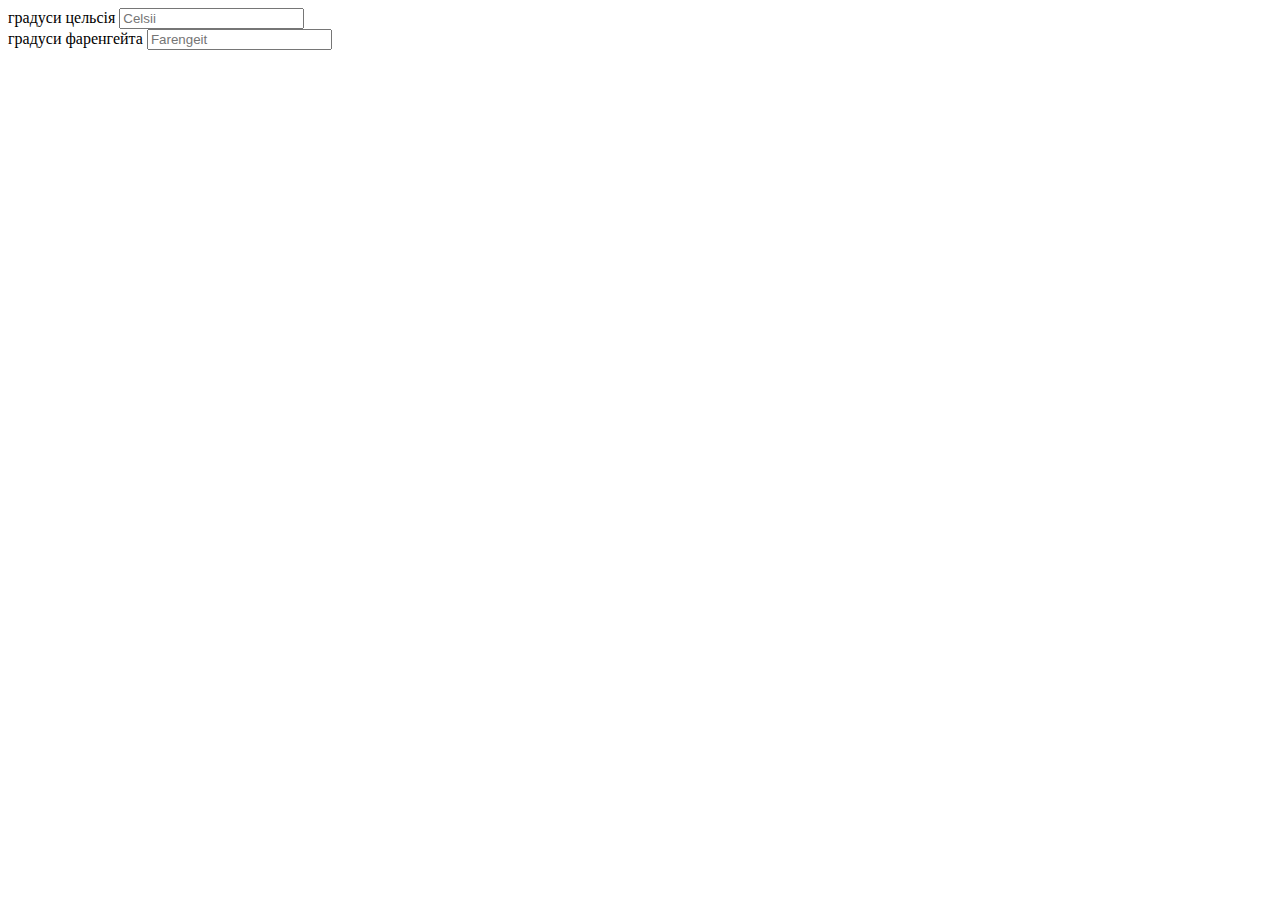
<file: 05/index.html>
<!DOCTYPE html>
<html lang="en">
<head>
    <meta charset="UTF-8">
    <meta http-equiv="X-UA-Compatible" content="IE=edge">
    <meta name="viewport" content="width=device-width, initial-scale=1.0">
    <title>Document</title>
</head>
<body>
    <div>
        <label for=""> градуси цельсія
            <input class="celsii" type="text" placeholder="Celsii">
        </label><br>
        <label for=""> градуси фаренгейта
            <input class="farengeit" type="text" placeholder="Farengeit">
        </label>
        
    </div>

    <script src="./homeWork_05.js"></script>
</body>
</html>
</file>
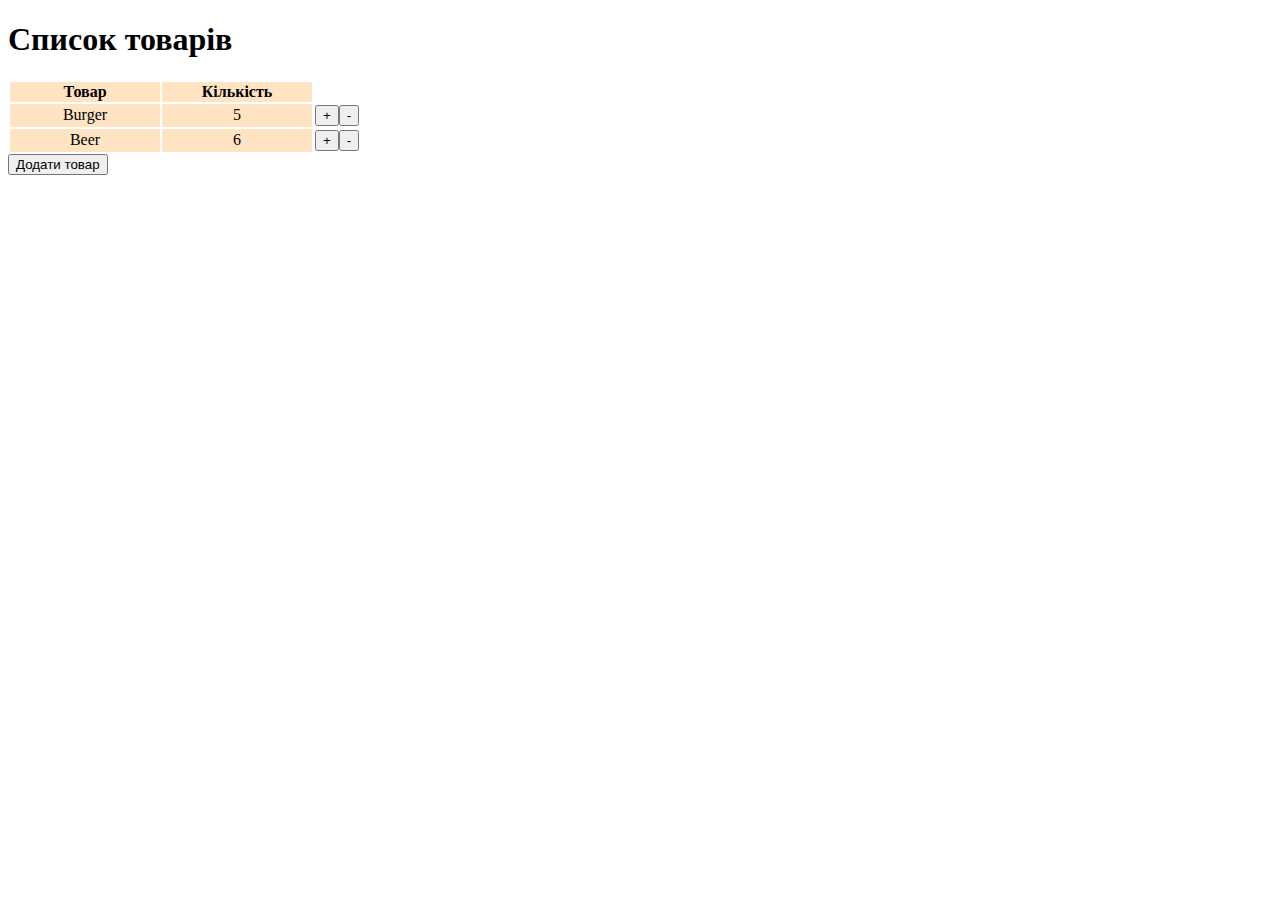
<file: 10/index.html>
<!DOCTYPE html>
<html lang="en">
<head>
    <meta charset="UTF-8">
    <meta http-equiv="X-UA-Compatible" content="IE=edge">
    <meta name="viewport" content="width=device-width, initial-scale=1.0">
    <link rel="stylesheet" href="styles.css">
    <title>warehouse_store</title>
</head>
<body>
    <h1>Список товарів</h1>
<div class="main_wrapper">
  <table>
  <colgroup>
    <col class="goods_column column">
    <col class="number_column column">
  </colgroup>
  <tr>
    <th>Товар</th>
    <th>Кількість</th>
  </tr>
  <tr class="article_goods">
    <td class="goods_wrapper">Burger</td>
    <td class="number_wrapper">5</td>
    <td class="number_btn"><button>+</button><button>-</button></td>
  </tr>
  <tr class="article_goods">
    <td class="goods_wrapper">Beer</td>
    <td class="number_wrapper">6</td>
    <td class="number_btn"><button>+</button><button>-</button></td>
  </tr>
</table>
<button>Додати товар</button>
</div>

    <script src="./homeWork_10.js"></script>
</body>
</html>
</file>
<file: 10/styles.css>
.column {
  width: 150px;
  background-color: bisque;
}

.article_goods {
  border: 2px solid #000;
  text-align: center;
}/*# sourceMappingURL=styles.css.map */
</file>
